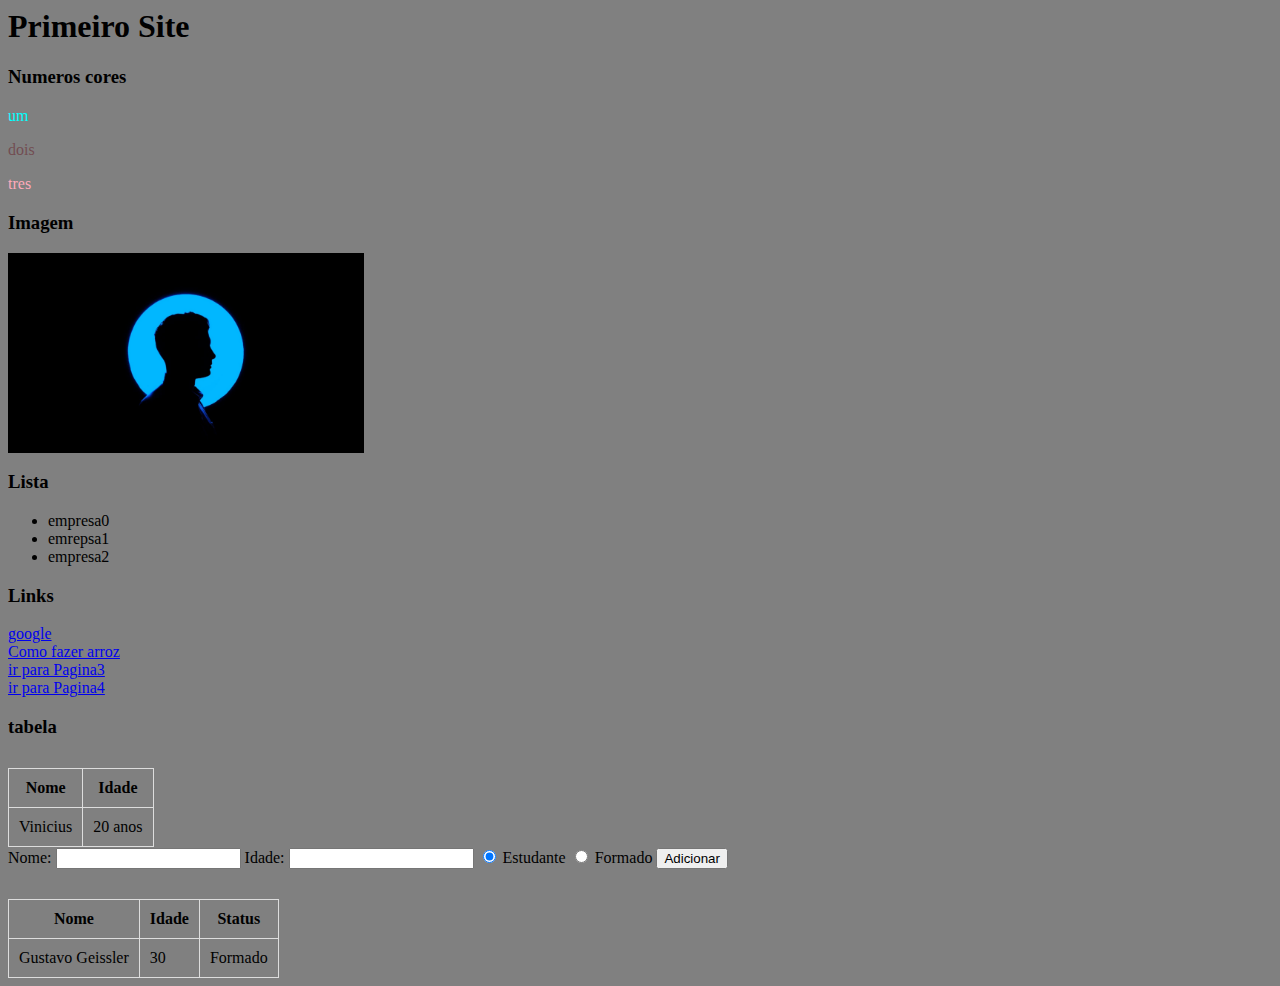
<file: index.html>
<html>
    <body style="background-color:gray;">
        
        <h1>Primeiro Site</h1>
        
        <h3>Numeros cores</h3>
        <p style="color:aqua">um</p>
        <p style="color: rgba(100,20,30,0.5)">dois</p>
        <p style="color: #FAB">tres</p>
        
        <h3> Imagem </h3>       
        <img src="image1.jpeg" height="200" alt="man wearing no hat"/>

        <h3>Lista</h3>
        <ul>
            <li>empresa0</li>
            <li>emrepsa1</li>
            <li>empresa2</li>
        </ul>

        <h3>Links</h3>
        <a href="https://www.google.com">google</a>
        <br>
        <a href="pagina2.html">Como fazer arroz</a>
        <br>
        <a href="pagina3.html">ir para Pagina3</a>
        <br>
        <a href="pagina4.html">ir para Pagina4</a>
        <br>


        <h3>tabela</h3>
        <table>
            <thead>
                <tr>
                    <th>Nome</th>
                    <th>Idade</th>
                </tr>
                <tbody>
                    <tr>
                        <td>Vinicius</td>
                        <td>20 anos</td>
                    </tr>
                </tbody>
            </thead>
        </table>



    </body>
</html>
<html>

<body>
    <label for="Nome">Nome:</label>
    <input type="text" id="Nome" />
    <label for="Idade">Idade:</label>
    <input type="number" id="Idade" />
    <input type="radio" id="Estudante" name="status" value="Estudante" checked />
    <label for="Estudante">Estudante</label>
    <input type="radio" id="Formado" name="status" value="Formado" />
    <label for="Formado">Formado</label>
    <button>Adicionar</button>

    <table>
        <thead>
            <tr>
                <th>Nome</th>
                <th>Idade</th>
                <th>Status</th>
            </tr>
        </thead>
        <tbody>
            <tr>
                <td>Gustavo Geissler</td>
                <td>30</td>
                <td>Formado</td>
            </tr>
        </tbody>
    </table>
    <style>
        table, th, td {
            border: 1px solid #ddd;
            border-collapse: collapse;
            padding: 10px;
        }
        table{
            margin-top: 30px;
        }
    </style>
</body>

</html>
</file>
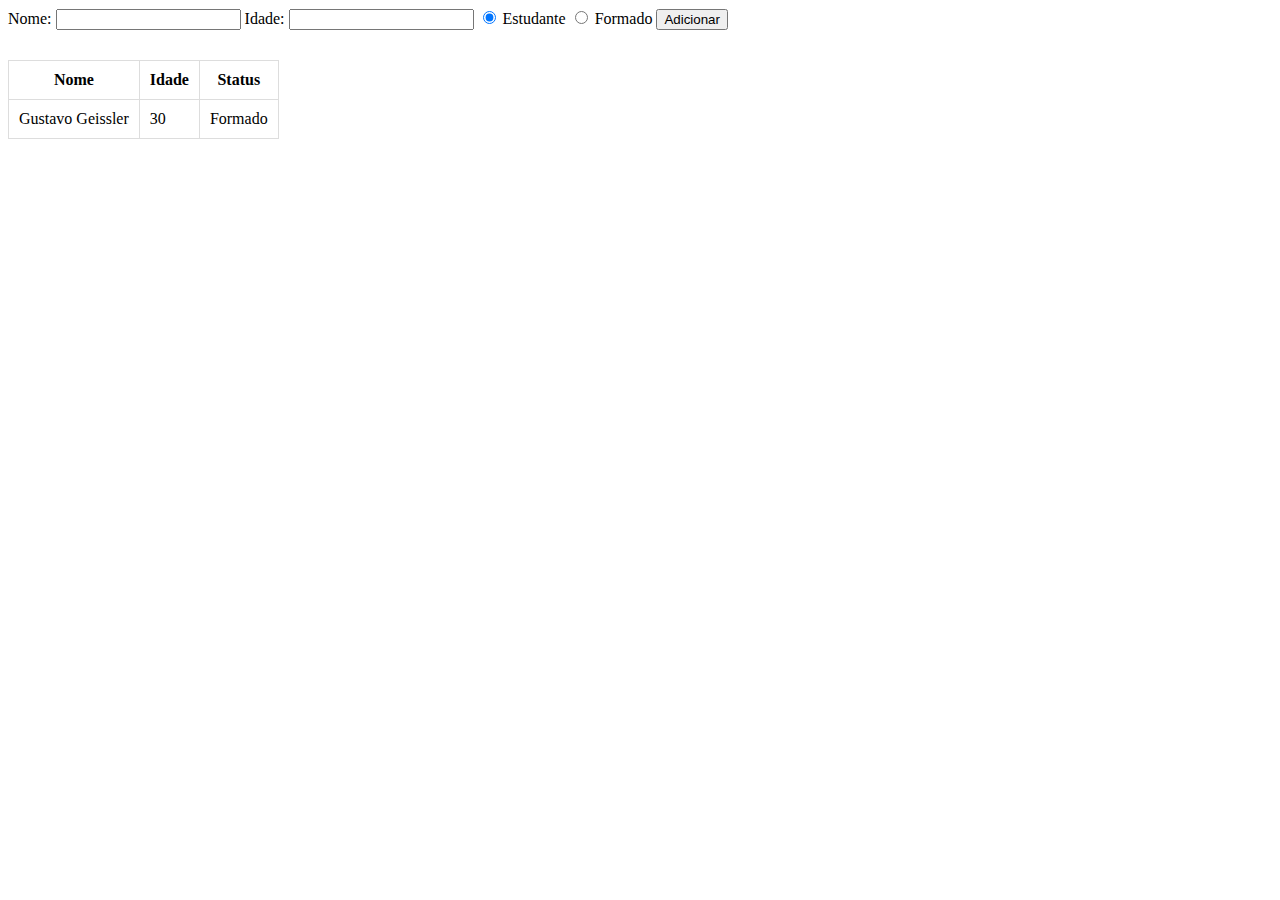
<file: input.html>
<html>

<head>
        <script>
        function clique(){
            const nome = document.querySelector("#Nome");
            const idade = document.querySelector("#Idade");
            const estudante = document.querySelector("#Estudante");

            let status;
            if (estudante.checked)
            status = "Estudante";
        else 
        status = "Formado"
        
        const tbody = document.querySelector("tbody");
        tbody.innerHTML += `
            <tr>
                <td>${nome.value}</td>
                <td>${idade.value}</td>
                <td>${status}</td>
            </tr>
         `
        nome.value=''
        idade.value=''
        
        };

    </script>
</head>

<body>
    <label for="Nome">Nome:</label>
    <input type="text" id="Nome" />
    <label for="Idade">Idade:</label>
    <input type="number" id="Idade" />
    <input type="radio" id="Estudante" name="status" value="Estudante" checked />
    <label for="Estudante">Estudante</label>
    <input type="radio" id="Formado" name="status" value="Formado" />
    <label for="Formado">Formado</label>
    <button onclick="clique()">Adicionar</button>

    <table>
        <thead>
            <tr>
                <th>Nome</th>
                <th>Idade</th>
                <th>Status</th>
            </tr>
        </thead>
        <tbody>
            <tr>
                <td>Gustavo Geissler</td>
                <td>30</td>
                <td>Formado</td>
            </tr>
        </tbody>
    </table>
    <style>
        table, th, td {
            border: 1px solid #ddd;
            border-collapse: collapse;
            padding: 10px;
        }
        table{
            margin-top: 30px;
        }
    </style>
</body>

</html>
</file>
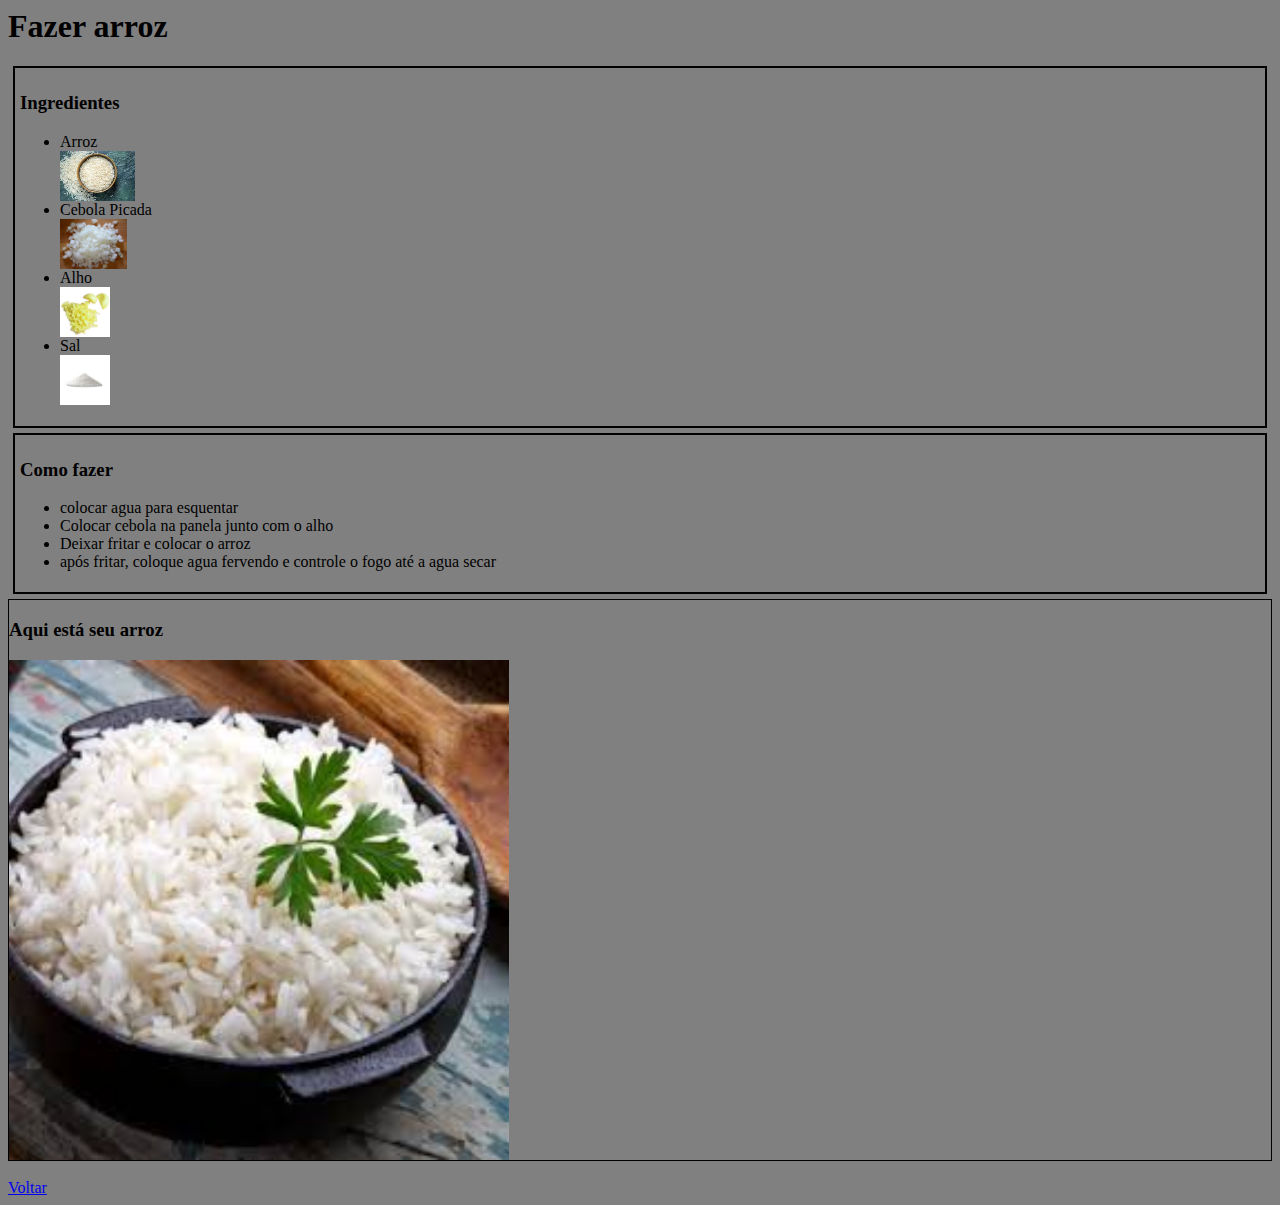
<file: pagina3.html>
<html>
    <head>
        <style>
          /*Aqui só tem CSS - Comentario CSS*/ 
          .card{
            border: 2px black solid;
            margin: 5px;
            padding: 5px;
          }
          /*adicionando no id*/
          #container{
            style="display: flex;
          }
        </style>
    </head>
    <body style="background-color:gray;">
<h1>Fazer arroz</h1>
<div id="container">
<div class="card">
<h3>Ingredientes</h3>
<!--comentario html-->
<ul>
    <li>Arroz</li>
    <img src="arroz.jpg" height="50"/>
    <li>Cebola Picada</li>
    <img src="cebola picada.jpg" height="50"/>
    <li>Alho</li>
    <img src="alhopicado.jpg" height="50"/>
    <li>Sal</li>
    <img src="sal.jpg" height="50"/>
</ul>
</div>

<div class="card">
<h3>Como fazer</h3>
<ul>
    <li>colocar agua para esquentar</li>
    <li>Colocar cebola na panela junto com o alho</li>
    <li>Deixar fritar e colocar o arroz</li>
    <li>após fritar, coloque agua fervendo e controle o fogo até a agua secar</li>

</ul>
</div>
<div style="border: 1px black solid;">
    <h3>Aqui está seu arroz</h3>
    <img src="arrozcozido.jpg" width="500"/>

</div>

</div>

<br>
<a href="index.html">Voltar</a>

</body>
</html>
</file>
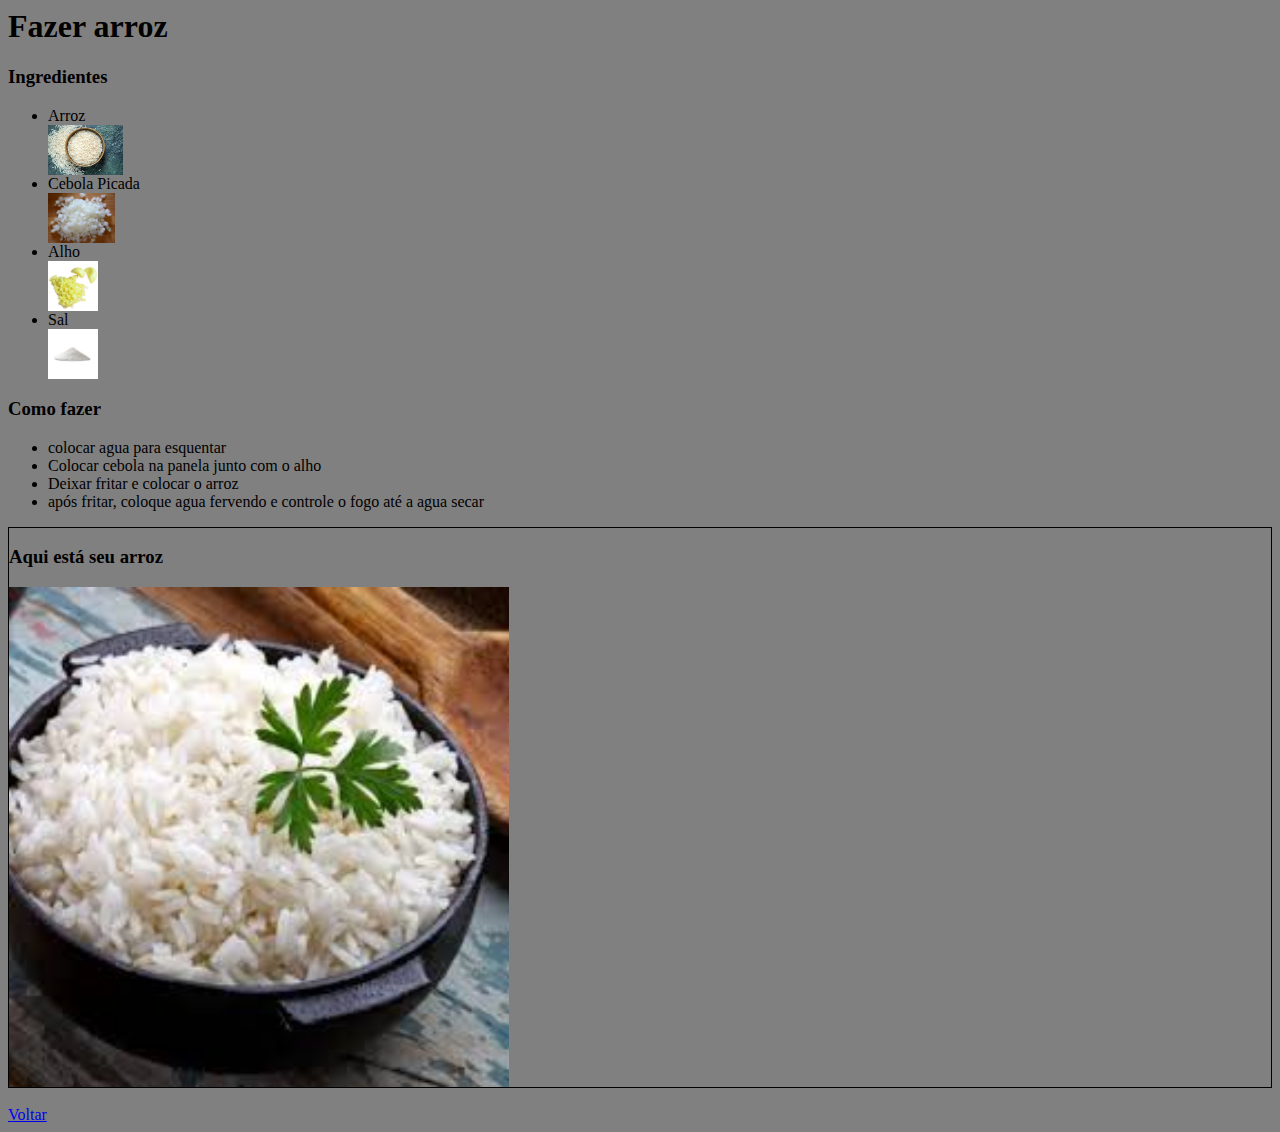
<file: pagina4.html>
<html>
    <head>
      <link href="css.css"
    </head>
    <body style="background-color:gray;">
<h1>Fazer arroz</h1>
<div id="container">
<div class="card">
<h3>Ingredientes</h3>
<!--comentario html-->
<ul>
    <li>Arroz</li>
    <img src="arroz.jpg" height="50"/>
    <li>Cebola Picada</li>
    <img src="cebola picada.jpg" height="50"/>
    <li>Alho</li>
    <img src="alhopicado.jpg" height="50"/>
    <li>Sal</li>
    <img src="sal.jpg" height="50"/>
</ul>
</div>

<div class="card">
<h3>Como fazer</h3>
<ul>
    <li>colocar agua para esquentar</li>
    <li>Colocar cebola na panela junto com o alho</li>
    <li>Deixar fritar e colocar o arroz</li>
    <li>após fritar, coloque agua fervendo e controle o fogo até a agua secar</li>

</ul>
</div>
<div style="border: 1px black solid;">
    <h3>Aqui está seu arroz</h3>
    <img src="arrozcozido.jpg" width="500"/>

</div>

</div>

<br>
<a href="index.html">Voltar</a>

</body>
</html>
</file>
<file: css.css>
/*Aqui só tem CSS - Comentario CSS*/ 
<style>
.card{
    border: 2px black solid;
    margin: 5px;
    padding: 5px;
  }
  /*adicionando no id*/
  #container{
    style="display: flex;
  }
  </style>
</file>
